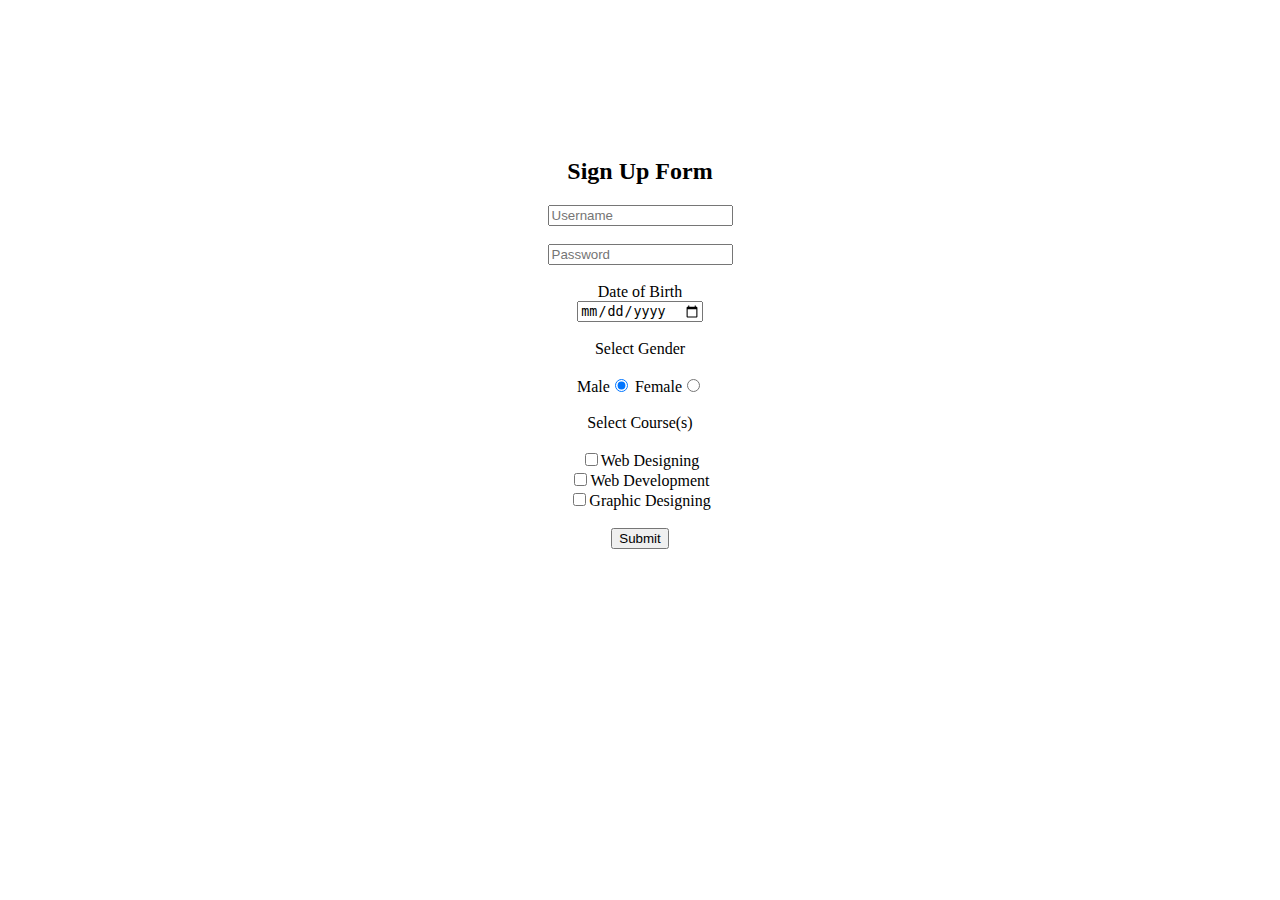
<file: index.html>
<!DOCTYPE html>
<html lang="en">
<head>
    <meta charset="UTF-8">
    <meta name="viewport" content="width=device-width, initial-scale=1.0">
    <title>Sign Up Form</title>
    <link rel="stylesheet" href="new.css">
</head>
<body class="body">
   <div class="div"><h2>Sign Up Form</h2></div>
    <form class="form" action="./new1.html" method="post" >
            <input type="text" name="username" placeholder="Username" class="username" required><br><br>
            <input type="password" name="userpassword" placeholder="Password" class="password" required><br><br>
            Date of Birth<br>
            <input type="date" name="dob" placeholder="Date Of Birth" class="dob" required><br><br>
            Select Gender <br><br>
            Male<input type="radio" name="gender" class="gender" checked>
            Female<input type="radio" name="gender" class="gender"><br><br>
            Select Course(s)<br><br>
            <input type="checkbox" name="cousre" value="opt" class="course">Web Designing<br>
            <input type="checkbox" name="cousre" value="opt" class="course">Web Development<br>
            <input type="checkbox" name="cousre" value="opt" class="course">Graphic Designing<br><br>
            <input type="Submit">
</body>
    </form>
</body>
</html>
</file>
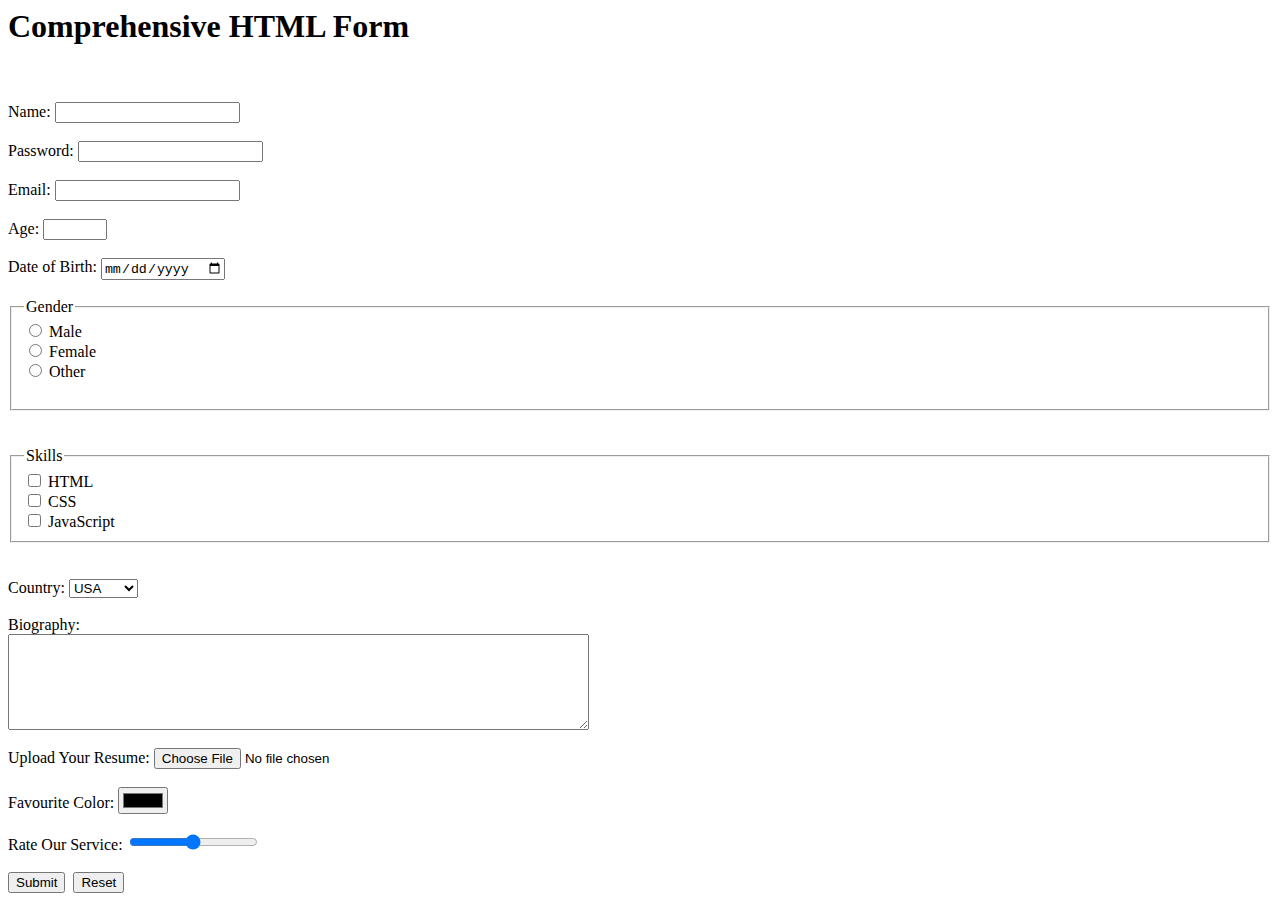
<file: Form Task/index.html>
<html>
<html lang="en">
<head>
<title>Form</title>
</head>
<body>
<h1>Comprehensive HTML Form</h1><br><br>
<form action="link.html">
<label for="name">Name: </label>
<input type="text" id="name">
<br><br>
<label for="pass">Password: </label>
<input type="password" id="pass"><br><br>
<label for="email">Email: </label>
<input type="email" id="email"><br><br>
<label for="num">Age: </label>
<input type="number" id="num" min="1" max="100"><br><br>
<label for="date">Date of Birth: </label>
<input type="date" id="date"><br><br>
<fieldset>
<legend>Gender</legend>
<input type="radio" name="gender" id="male">
<label for="male">Male</label><br>
<input type="radio" name="gender" id="female">
<label for="female">Female</label><br>
<input type="radio" name="gender" id="other">
<label for="other">Other</label><br><br>
</fieldset><br><br>
<fieldset>
<legend>Skills</legend>
<input type="checkbox" id="html">
<label for="html">HTML</label><br>
<input type="checkbox" id="css">
<label for="css">CSS</label><br>
<input type="checkbox" id="java">
<label for="java">JavaScript</label><br>
</fieldset><br><br>
Country: <select><option>USA</option><option>Canada</option><option>UK</option></select><br><br>
Biography:<br><textarea rows="6" cols="70"></textarea><br><br>
Upload Your Resume: <input type="file"><br><br>
Favourite Color: <input type="color"><br><br>
Rate Our Service: <input type="range"><br><br>
<input type="submit">&nbsp;&nbsp;<input type="reset">
</form>
</body>
</html>
</file>
<file: new.css>
.body{
    text-align: center;
    padding-top: 130px;
}
.course{
    text-align: center;
}
</file>
